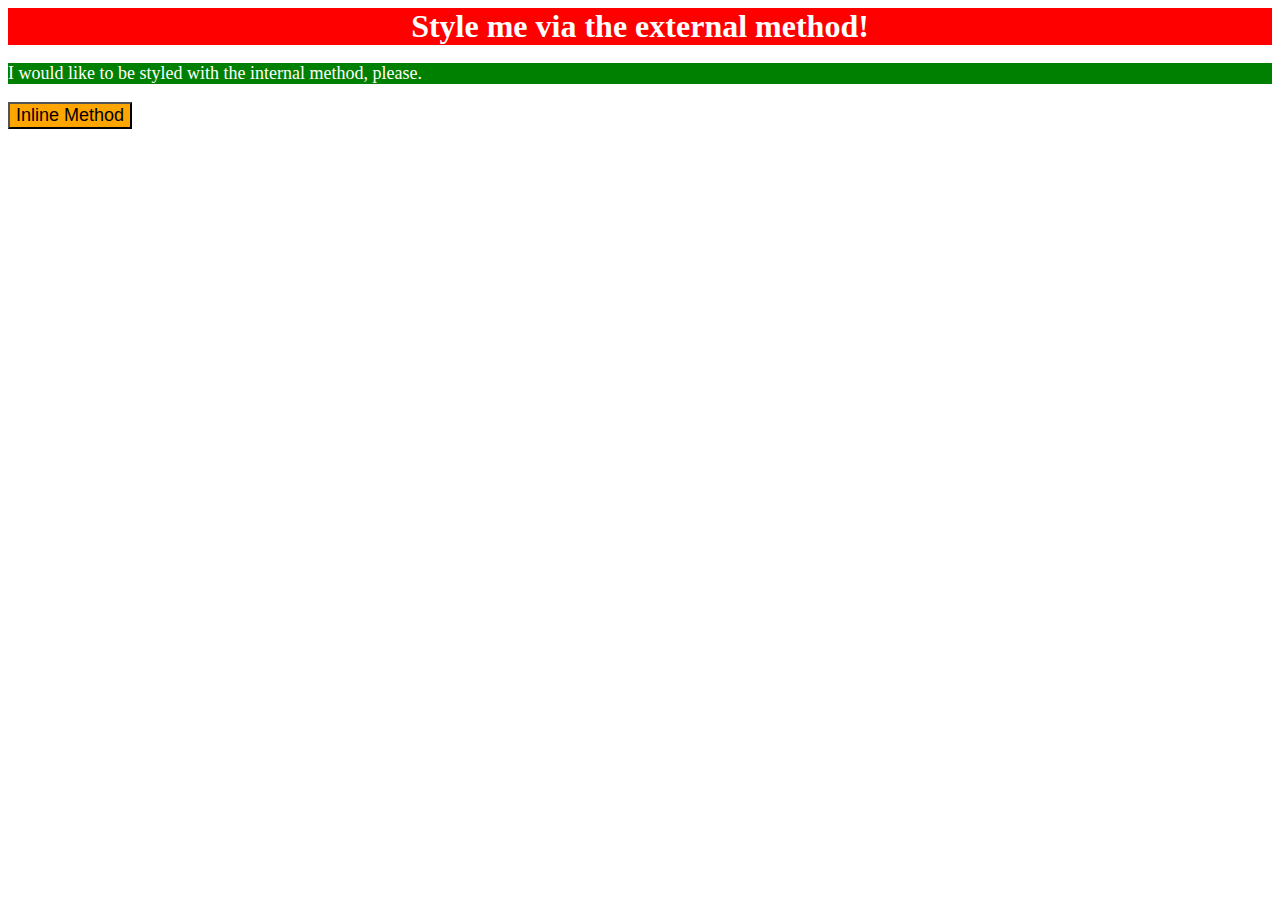
<file: foundations/intro-to-css/01-css-methods/index.html>
<!DOCTYPE html>
<html lang="en">
  <head>
    <meta charset="UTF-8">
    <meta http-equiv="X-UA-Compatible" content="IE=edge">
    <meta name="viewport" content="width=device-width, initial-scale=1.0">

    <link rel="stylesheet" href="style.css">
    <style>
      p    {background-color: green;
      color: white;

      font-size: 18px;
      
      }

    </style>
    <title>Methods for Adding CSS</title>
  </head>
  <body>
    <div>Style me via the external method!</div>
    <p>I would like to be styled with the internal method, please.</p>
    <button style="background-color: orange; font-size: 18px;">Inline Method</button>
  </body>
</html>
</file>
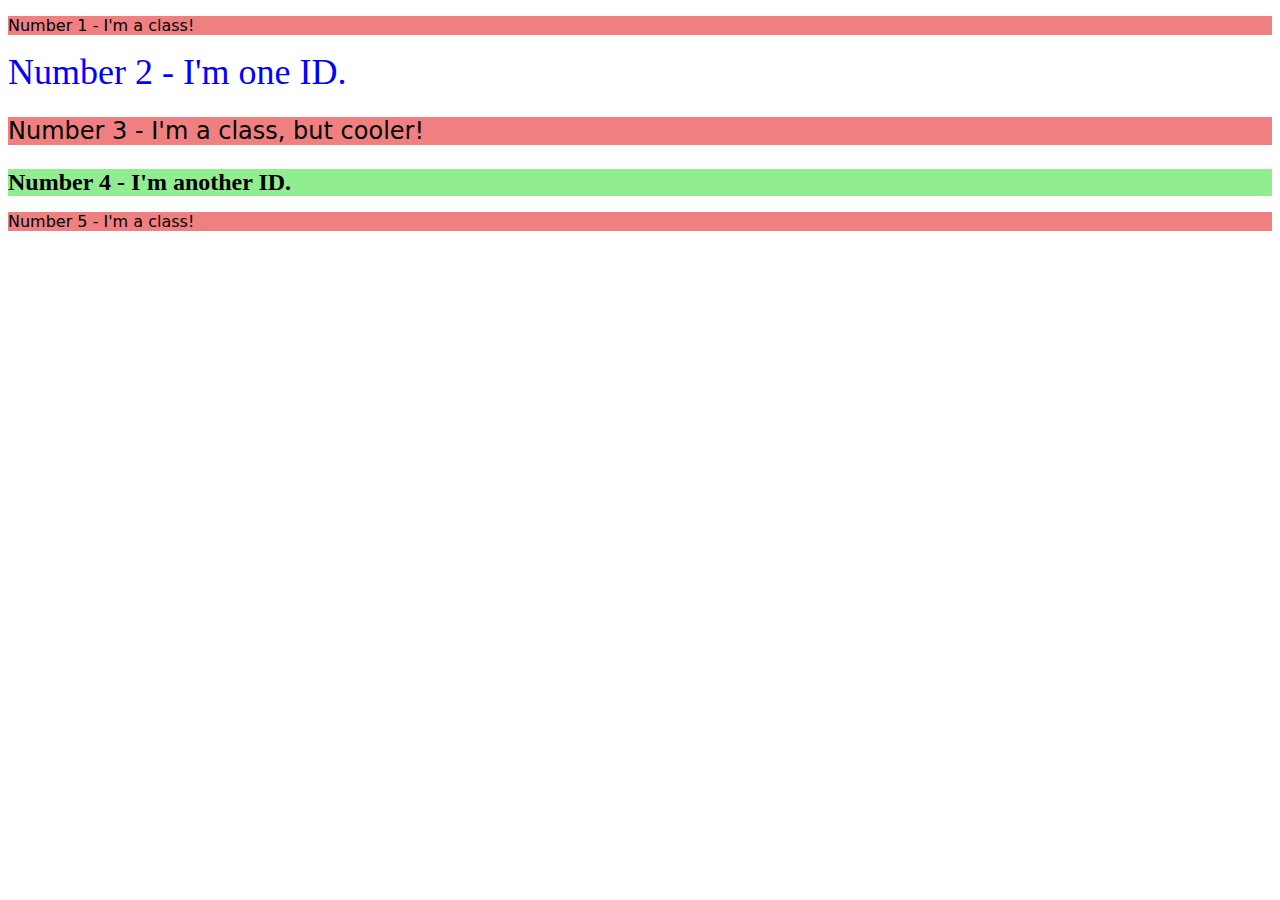
<file: foundations/intro-to-css/02-class-id-selectors/index.html>
<!DOCTYPE html>
<html lang="en">
  <head>
    <meta charset="UTF-8">
    <meta http-equiv="X-UA-Compatible" content="IE=edge">
    <meta name="viewport" content="width=device-width, initial-scale=1.0">
    <title>Class and ID Selectors</title>
    <link rel="stylesheet" href="style.css">
  </head>
  <body>
    <p class="red">Number 1 - I'm a class!</p>
    <div id="blue">Number 2 - I'm one ID.</div>
    <p class="red third">Number 3 - I'm a class, but cooler!</p>
    <div id="green">Number 4 - I'm another ID.</div>
    <p class="red">Number 5 - I'm a class!</p>
  </body>
</html>
</file>
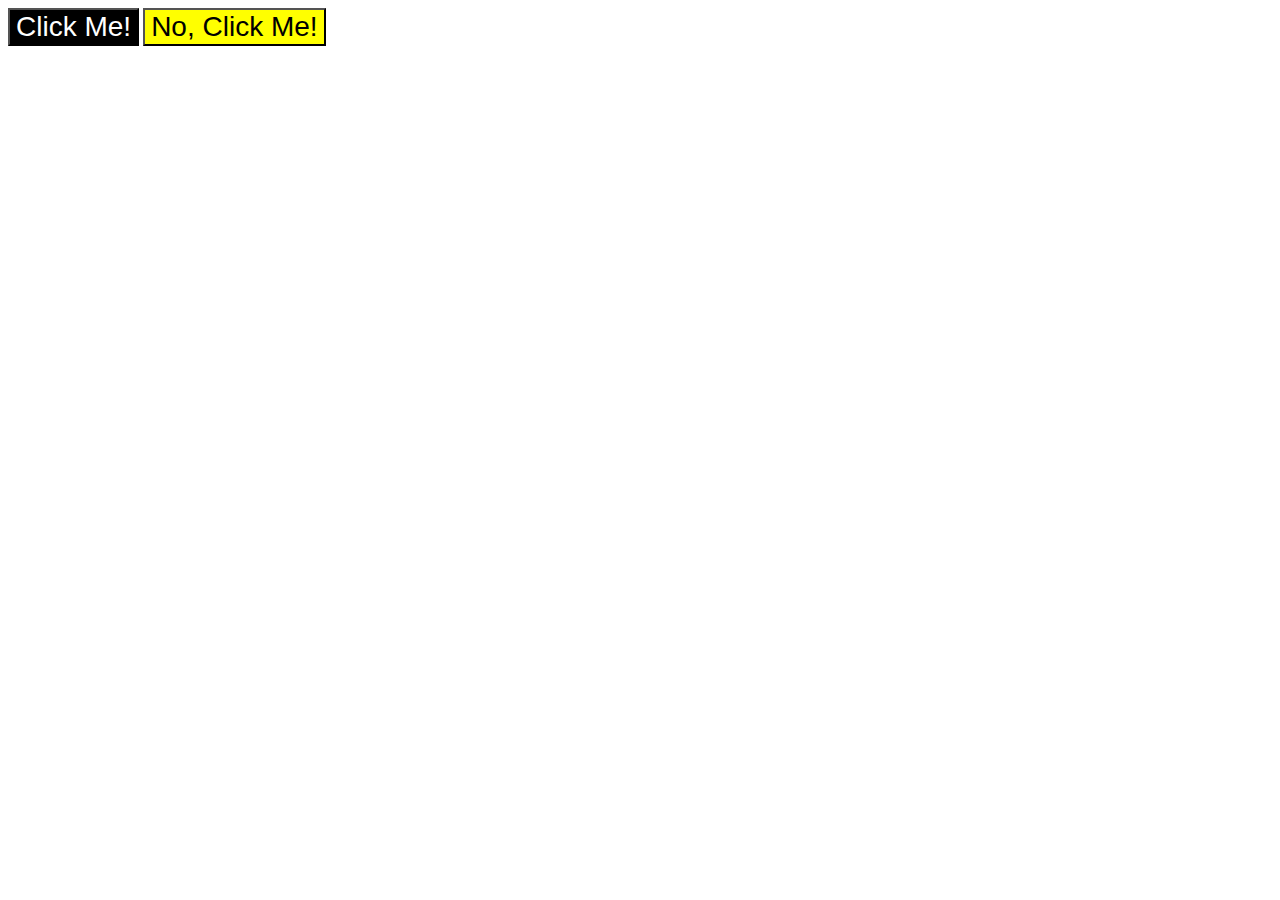
<file: foundations/intro-to-css/03-grouping-selectors/index.html>
<!DOCTYPE html>
<html lang="en">
  <head>
    <meta charset="UTF-8">
    <meta http-equiv="X-UA-Compatible" content="IE=edge">
    <meta name="viewport" content="width=device-width, initial-scale=1.0">
    <title>Grouping Selectors</title>
    <link rel="stylesheet" href="style.css">
  </head>
  <body>
    <button class="first">Click Me!</button>
    <button class="second">No, Click Me!</button>
  </body>
</html>
</file>
<file: foundations/intro-to-css/01-css-methods/style.css>
div{

background-color: red;
color: white;
text-decoration-style: solid;
font-weight: bolder;
font-size:32px;
text-align: center;

}
</file>
<file: foundations/intro-to-css/02-class-id-selectors/style.css>
/* Add CSS Styling */

.red{

    background-color: lightcoral;
font-family: Verdana,"DejaVu Sans", sans-serif;
}

.third{

    font-size: 24px;
}

#blue{
color: rgb(0, 0, 255);

font-size: 36px;

}

#green{
font-size: 24px;
background-color: #90ee90;
font-weight: bold;

}
</file>
<file: foundations/intro-to-css/03-grouping-selectors/style.css>
/* Add CSS Styling */

.first{

    background-color: black;

    color: white;
}

.second{

    background-color: yellow;
    color: black;
}

.first, .second{

    font-size: 28px;

    font-family: Helvetica, 'Times New Roman', sans-serif;
}
</file>
